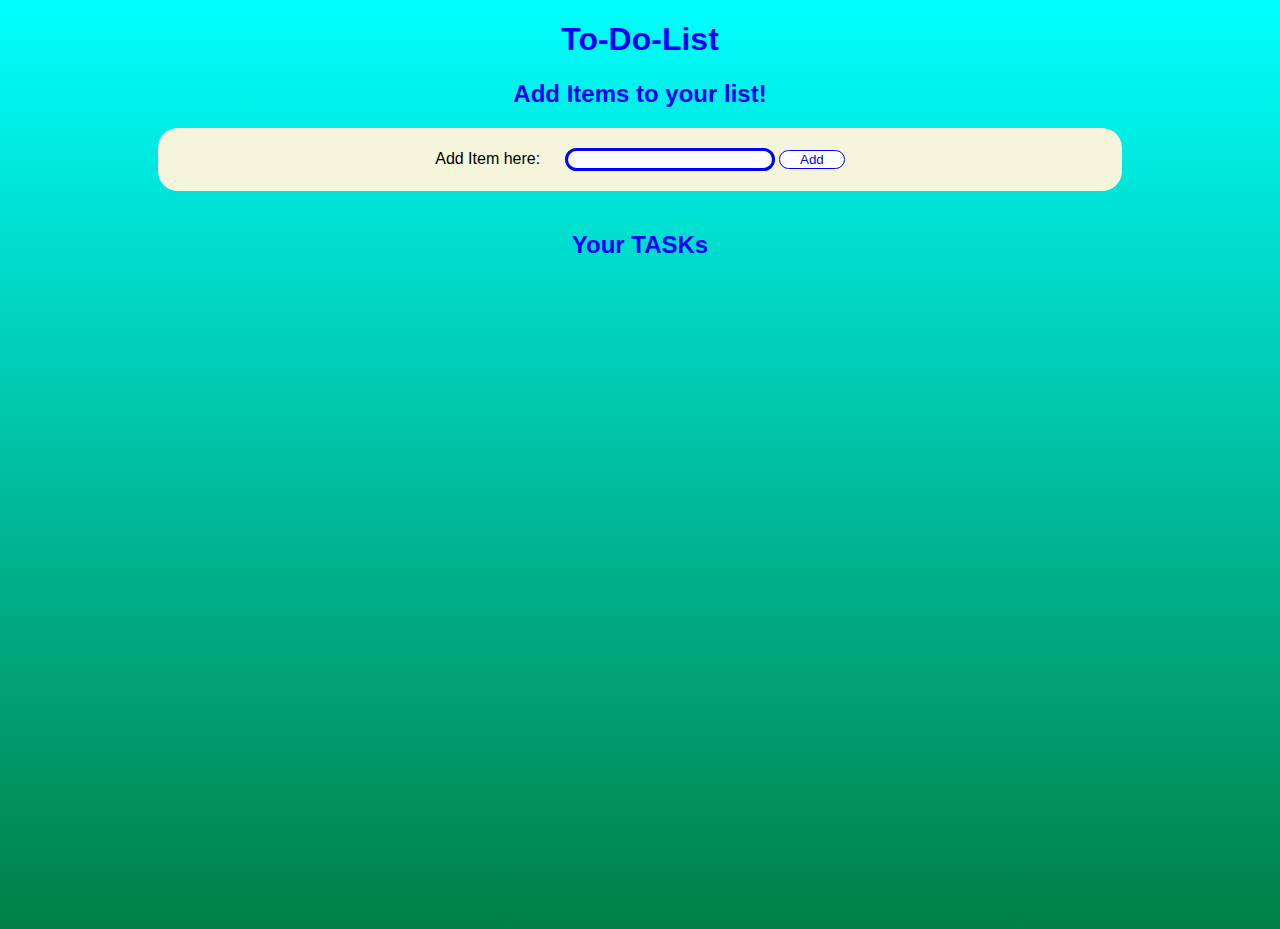
<file: index.html>
<!DOCTYPE html>
<html lang="en">
  <head>
    <meta charset="UTF-8" />
    <meta name="viewport" content="width=device-width, initial-scale=1.0" />
    <title>To-Do-List</title>
    <link rel="stylesheet" href="./asset/css/esercizio.css" />
  </head>
  <body>
    <header>
      <h1>To-Do-List</h1>
    </header>
    <main>
      <h2>Add Items to your list!</h2>
      <form id="new-list">
        <div class="formDivs">
          <label for="itemText">Add Item here:</label>
          <input type="text" id="itemText" />
        </div>

        <div>
          <button id="addButton">Add</button>
        </div>
      </form>
      <section>
        <h2>Your TASKs</h2>
        <div id="saved-list"></div>
      </section>
    </main>
    <script src="./js/esercizio.js"></script>
  </body>
</html>
</file>
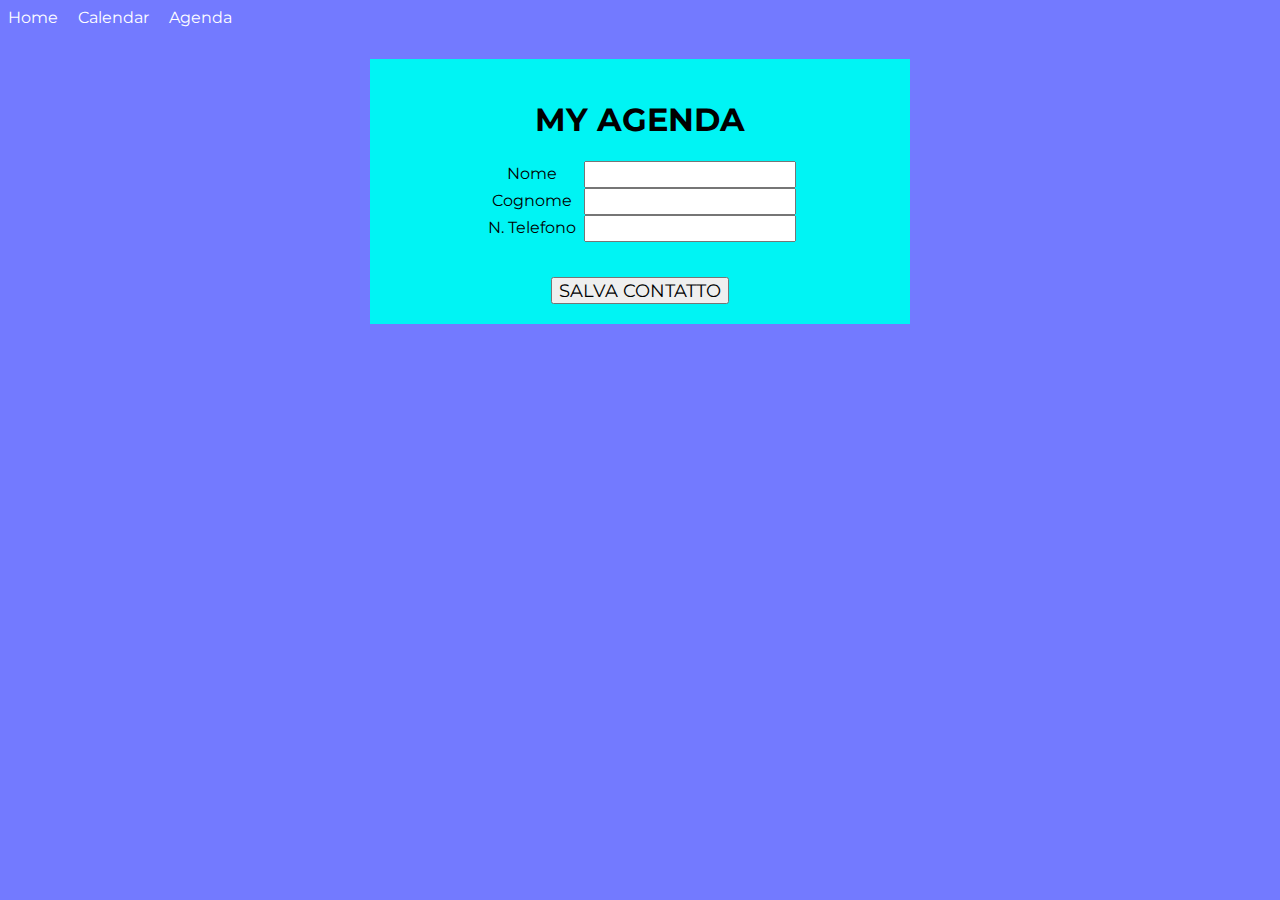
<file: (Stefano)FS0325-U1-W3-D3-main/agenda.html>
<!DOCTYPE html>
<html lang="en">
  <head>
    <meta charset="UTF-8" />
    <meta name="viewport" content="width=device-width, initial-scale=1.0" />
    <title>EPICODE AGENDA APP</title>
    <link rel="stylesheet" href="./assets/css/agenda.css" />
  </head>
  <body>
    <header>
      <nav>
        <ul>
          <li>Home</li>
          <li>Calendar</li>
          <li>Agenda</li>
        </ul>
      </nav>
    </header>
    <main>
      <h1>MY AGENDA</h1>
      <form id="new-contact-form">
        <div>
          <label for="firstname">Nome</label>
          <input type="text" id="firstname" />
        </div>
        <div>
          <label for="lastname">Cognome</label>
          <input type="text" id="lastname" />
        </div>
        <div>
          <label for="phone">N. Telefono</label>
          <input type="tel" id="phone" />
        </div>
        <div>
          <button>SALVA CONTATTO</button>
        </div>
      </form>
      <section>
        <div id="saved-contacts">
          <!-- questo contenitore NASCE VUOTO -->
        </div>
      </section>
    </main>
    <script src="./js/agenda.js"></script>
  </body>
</html>
</file>
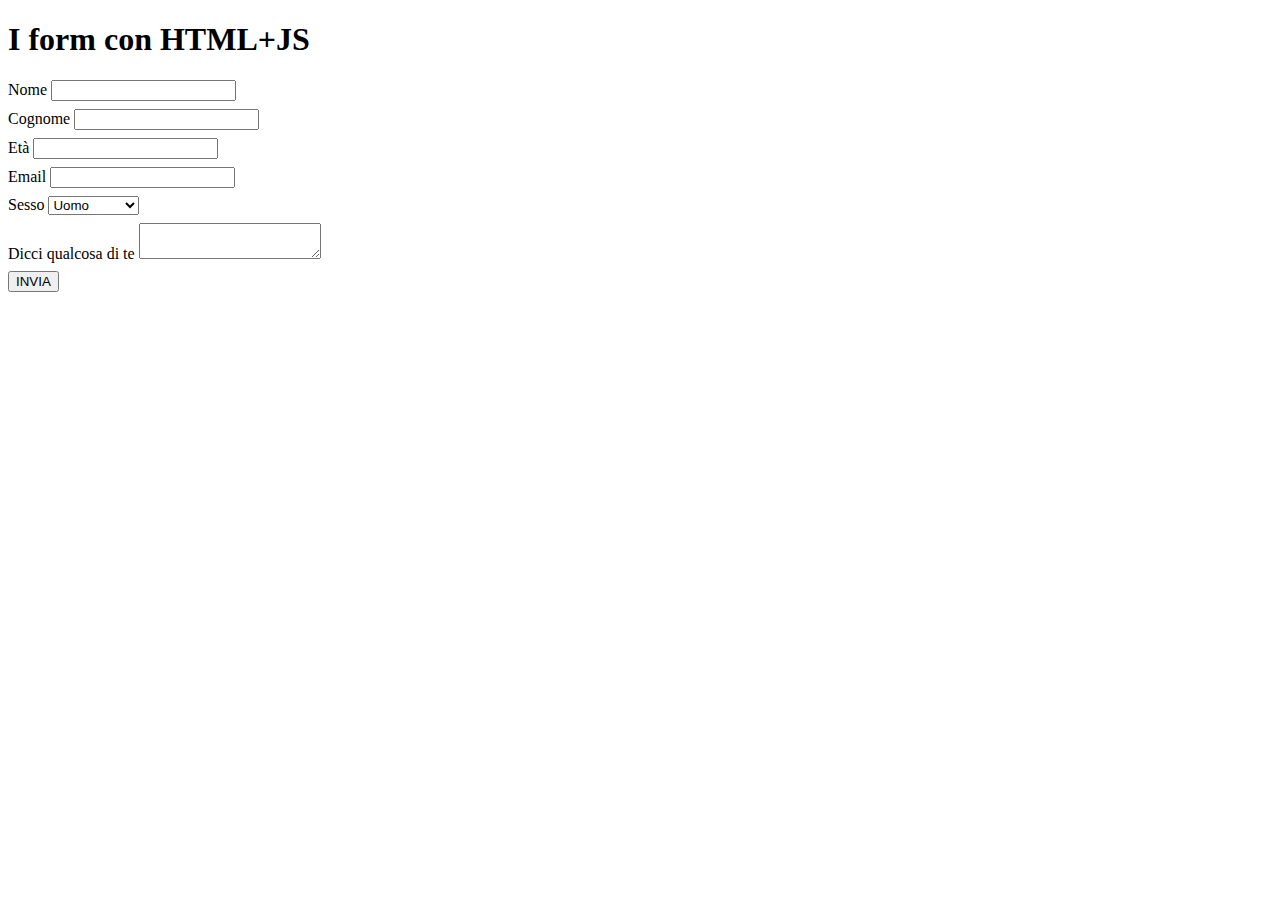
<file: (Stefano)FS0325-U1-W3-D3-main/form.html>
<!DOCTYPE html>
<html lang="en">
  <head>
    <meta charset="UTF-8" />
    <meta name="viewport" content="width=device-width, initial-scale=1.0" />
    <title>Gestione form in JS</title>
    <style>
      .form-element {
        /* margin-top: 0.5em;
        margin-bottom: 0.5em; */
        margin: 0.5em 0;
      }
    </style>
  </head>
  <body>
    <header>
      <h1>I form con HTML+JS</h1>
    </header>
    <main>
      <form id="main-form">
        <div class="form-element">
          <label for="firstname">Nome</label>
          <input type="text" id="firstname" required />
        </div>
        <div class="form-element">
          <label for="lastname">Cognome</label>
          <input type="text" id="lastname" required />
        </div>
        <div class="form-element">
          <label for="age">Età</label>
          <input type="number" id="age" />
        </div>
        <div class="form-element">
          <label for="email">Email</label>
          <input type="email" id="email" />
        </div>
        <div class="form-element">
          <label for="gender">Sesso</label>
          <select id="gender">
            <option>Uomo</option>
            <option>Donna</option>
            <option>Non binario</option>
          </select>
        </div>
        <div class="form-element">
          <label for="bio">Dicci qualcosa di te</label>
          <textarea type="text" id="bio"></textarea>
        </div>
        <button>INVIA</button>
        <!-- un bottone dentro un form assume automaticamente un comportamento -->
        <!-- perchè il browser (in modo invisibile) gli sta assegnando un type="submit" -->
      </form>
    </main>
    <script src="./js/form.js"></script>
  </body>
</html>
</file>
<file: asset/css/esercizio.css>
body {
  /* width: 100vw; */
  height: 100vh;
  font-family: "Gill Sans", "Gill Sans MT", Calibri, "Trebuchet MS", sans-serif;
  background-image: linear-gradient(aqua, rgb(0, 128, 68));
  background-repeat: no-repeat;
  background-position: center;
  background-size: cover;
  padding-left: 150px;
  padding-right: 150px;
}

h1,
h2 {
  text-align: center;
  color: blue;
}

main {
  /* width: 100%; */
  text-align: center;
}

#new-list {
  display: inline-block;
  width: 100%;
  padding-left: auto;
  padding-right: auto;
  padding-top: 20px;
  padding-bottom: 20px;
  background-color: beige;
  border-radius: 20px;
  margin-bottom: 20px;
}

form div {
  display: inline-block;
}

#addButton {
  background-color: white;
  color: blue;
  font-weight: 500;
  border-radius: 10px;
  padding-left: 20px;
  padding-right: 20px;
  border: solid, 1px, blue;
}

label {
  padding-right: 20px;
}

input {
  border-radius: 20px;
  border: solid, 3px, blue;
  width: 200px;
}

#saved-list {
  display: inline-block;
  width: 100%;
  margin-top: 10px;
  padding-left: auto;
  padding-right: auto;
  padding-top: 5px;
  padding-bottom: 5px;
  /* background-color: beige; */
  border-radius: 20px;
}

#deleteButton {
  background-color: white;
  color: blue;
  font-weight: 500;
  border-radius: 15px;
  padding-left: 20px;
  padding-right: 20px;
  border: solid, 1px, blue;
}

.taskBox {
  /* display: inline-block; */
  width: 100%;
  margin-top: 10px;
  padding-left: auto;
  padding-right: auto;
  padding-top: 5px;
  padding-bottom: 5px;
  background-color: beige;
  border-radius: 20px;
}

.taskBox li {
  display: inline-block;
}

ul {
  padding-left: 0;
  list-style: none;
}
</file>
<file: (Stefano)FS0325-U1-W3-D3-main/assets/css/agenda.css>
@import url("https://fonts.googleapis.com/css2?family=Montserrat&display=swap");

body {
  background: hwb(237 45% 0%);
  font-family: "Montserrat", sans-serif;
}

nav {
  color: white;
}

ul {
  margin: 0;
  padding: 0;
  list-style-type: none;
}

ul li {
  display: inline;
  margin-right: 1em;
}

h1 {
  text-align: center;
}

form {
  display: inline;
}

form div {
  text-align: center;
}

main {
  width: 500px;
  margin-top: 2em;
  margin-bottom: 2em;
  margin-left: auto;
  margin-right: auto;
  background-color: #00f4f4;
  padding: 20px;
}

form label {
  display: inline-block;
  width: 6em;
}

form button {
  margin-top: 2em;
  font-size: 1.1em;
  font-family: "Montserrat", sans-serif;
}

form input {
  width: 15em;
  padding: 0.3em;
}

.contact-card {
  display: inline-block;
  width: 170px;
  text-align: center;
  background-color: #788dea;
  padding-bottom: 15px;
  border: 1px solid black;
  border-radius: 10px;
  margin-left: 2em;
  margin-right: 2em;
  margin-top: 1em;
  color: white;
}

.contact-card button {
  background-color: red;
  color: white;
  border-radius: 10px;
}

.taskDeleter {
  background-color: red;
  color: white;
}

footer {
  text-align: center;
}
</file>
